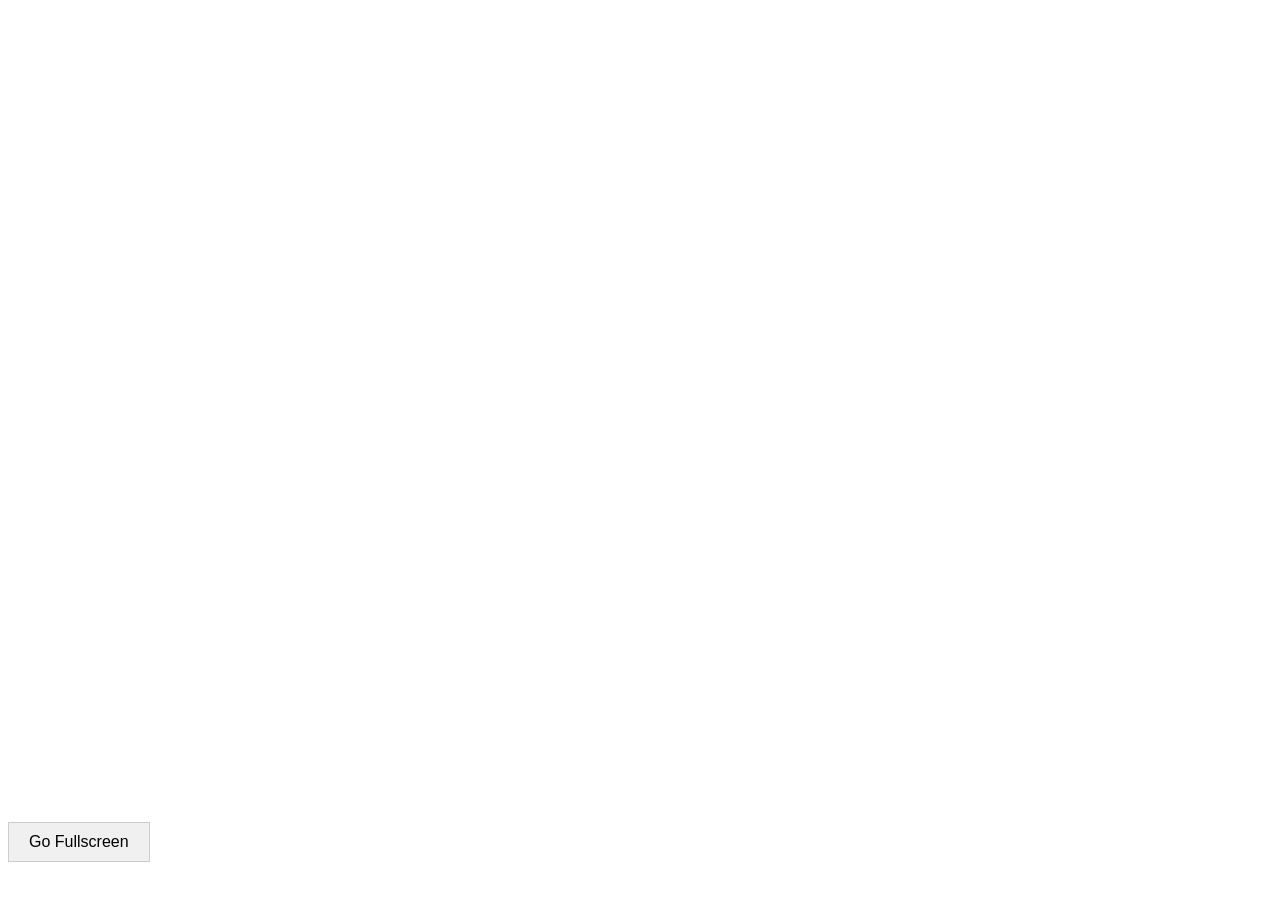
<file: index.html>
<!DOCTYPE html>
<html>
<head>
    <title>Fullscreen Button</title>
    <style>
        /* Optional: Styles for the button */
        #fullscreenButton {
            padding: 10px 20px;
            font-size: 16px;
            background-color: #f0f0f0;
            border: 1px solid #ccc;
            cursor: pointer;
        }
    </style>
</head>
<body>

<iframe src="http://192.168.1.9:8501" style="border: none; width: 100%; height: 90vh;"></iframe>

<button id="fullscreenButton">Go Fullscreen</button>

<script>
    document.getElementById("fullscreenButton").addEventListener("click", function() {
        var elem = document.documentElement;
        if (!document.fullscreenElement) {
            if (elem.requestFullscreen) {
                elem.requestFullscreen();
            } else if (elem.mozRequestFullScreen) { /* Firefox */
                elem.mozRequestFullScreen();
            } else if (elem.webkitRequestFullscreen) { /* Chrome, Safari and Opera */
                elem.webkitRequestFullscreen();
            } else if (elem.msRequestFullscreen) { /* IE/Edge */
                elem.msRequestFullscreen();
            }
        } else {
            if (document.exitFullscreen) {
                document.exitFullscreen();
            } else if (document.mozCancelFullScreen) { /* Firefox */
                document.mozCancelFullScreen();
            } else if (document.webkitExitFullscreen) { /* Chrome, Safari and Opera */
                document.webkitExitFullscreen();
            } else if (document.msExitFullscreen) { /* IE/Edge */
                document.msExitFullscreen();
            }
        }
    });
</script>

</body>
</html>
</file>
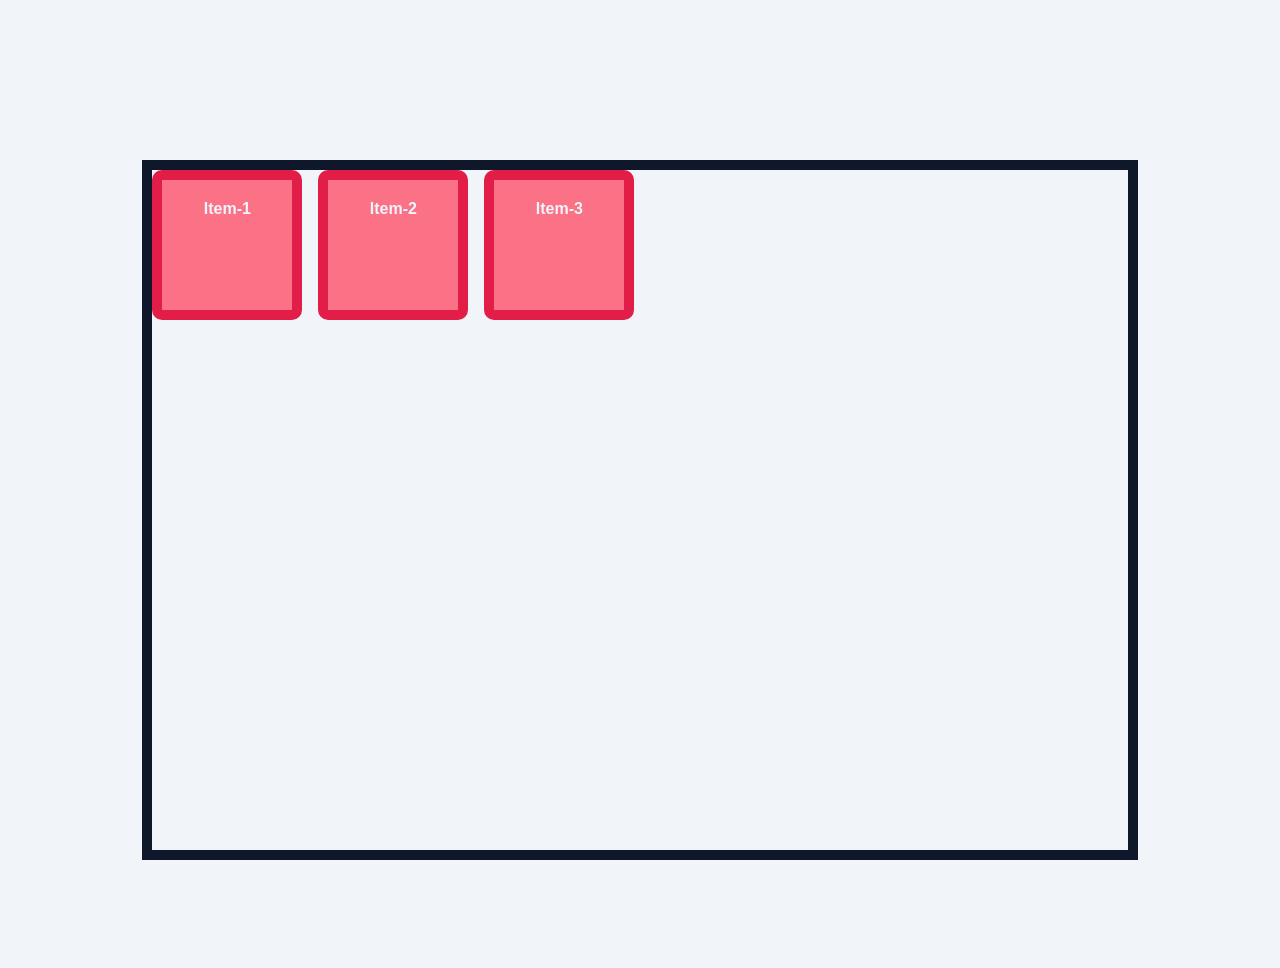
<file: home.html>
<!DOCTYPE html>
<html lang="en">
<head>
    <meta charset="UTF-8">
    <meta name="viewport" content="width=device-width, initial-scale=1.0">
    <title>FlexBox</title>
    <link rel="stylesheet" href="style.css">

</head>
<body>
    <div class="container">
        <div class="item item-1">Item-1</div>
        <div class="item item-2">Item-2</div>
        <div class="item item-3">Item-3</div>
    </div>
</body>
</html>








<!-- <!DOCTYPE html>
<html lang="en">
<head>
    <meta charset="UTF-8">
    <meta name="viewport" content="width=device-width, initial-scale=1.0">
    <title>Document</title>
    <link rel="stylesheet" href="style.css"
</head>
<body>
    <div class="box">Hello, World. I'm Kala Kushal Jain</div>
    <h1>Hii I'm Kushal Jain</h1>
</body>
</html> -->
</file>
<file: style.css>
/* BASE STYLES */
:root {
    --clr-dark: #0f172a;
    --clr-light: #f1f5f9;
    --clr-accent: #e11d48;
  }
  
  *,
  *::before,
  *::after {
    box-sizing: border-box;
  }
  
  body {
    margin-top: 60px;
    padding:10px ;
    line-height: 1.6;
    word-spacing: 1.4px;
    font-family: "Roboto", sans-serif;
    color: var(--clr-dark);
    background-color: var(--clr-light);
    display: flex;
    justify-content: center;
    align-items: center;
    height: 100vh;
  }
  
  .container {
    width: 80%;
    height: 700px;
    margin: 0 auto;
    border: 10px solid var(--clr-dark);
  }
  
  .item {
    width: 150px;
    height: 150px;
    background-color: #fb7185;
    padding: 1em;
    font-weight: 700;
    color: var(--clr-light);
    text-align: center;
    border: 10px solid var(--clr-accent);
    border-radius: 10px;
  }
  
  /* END OF BASE STYLES */
.container{
    display: flex;
    /* justify-content: flex-end; */
    /* justify-content: space-between; */
    /* justify-content: space-evenly; */
    /* align-items: center; */
    gap: 1em;

}
</file>
